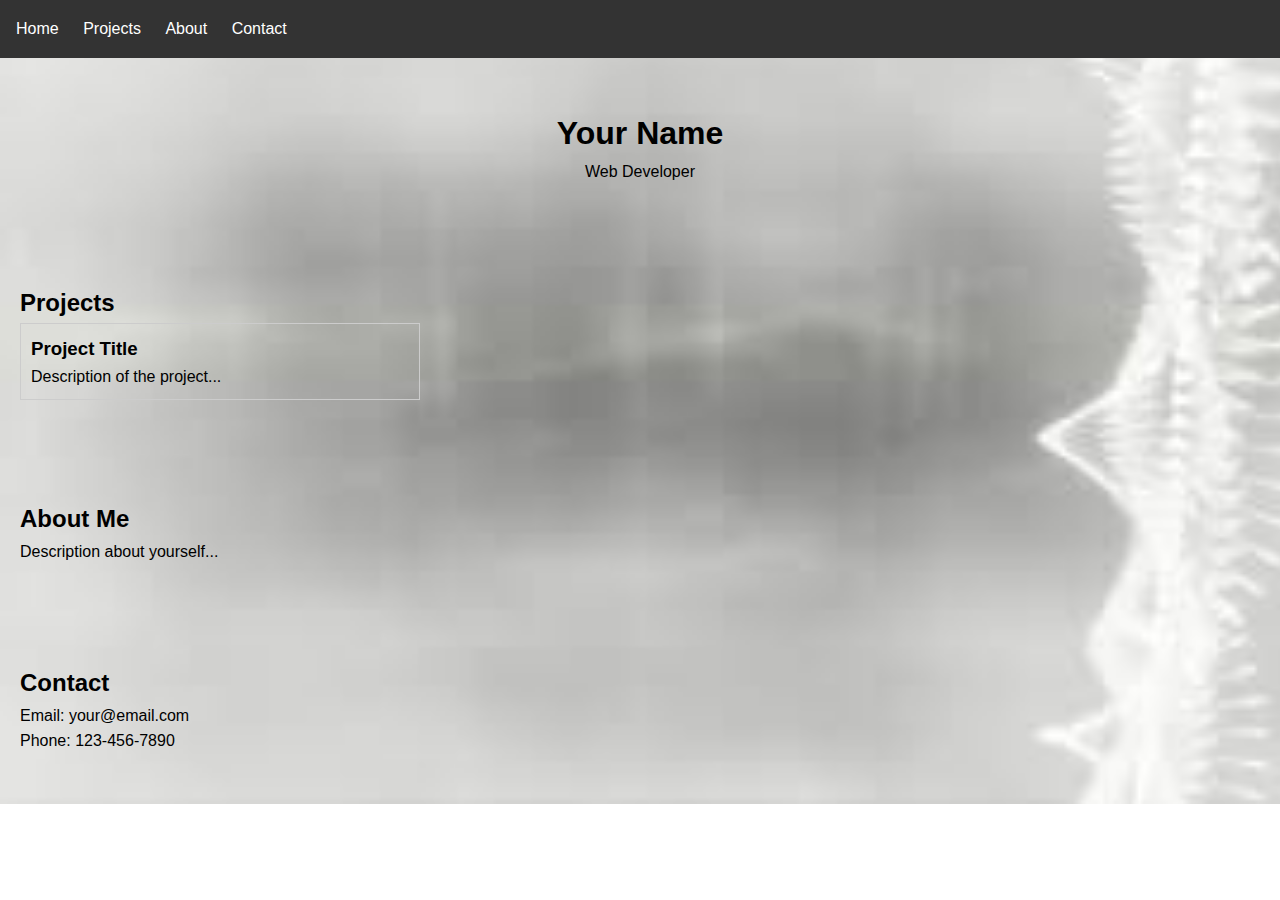
<file: Index.html>
<!DOCTYPE html>
<html lang="en">
<head>
  <meta charset="UTF-8">
  <meta name="viewport" content="width=device-width, initial-scale=1.0">
  <title>Portfolio</title>
  <link rel="stylesheet" href="styles.css">
</head>
<body>
  <header>
    <nav>
      <ul>
        <li><a href="#home">Home</a></li>
        <li><a href="#projects">Projects</a></li>
        <li><a href="#about">About</a></li>
        <li><a href="#contact">Contact</a></li>
      </ul>
    </nav>
  </header>

  <section id="home">
    <div class="intro">
      <h1>Your Name</h1>
      <p>Web Developer</p>
    </div>
  </section>

  <section id="projects">
    <h2>Projects</h2>
    <div class="projects-list">
      <!-- Project items go here -->
      <!-- Example: -->
      <div class="project">
        <h3>Project Title</h3>
        <p>Description of the project...</p>
      </div>
    </div>
  </section>

  <section id="about">
    <h2>About Me</h2>
    <p>Description about yourself...</p>
  </section>

  <section id="contact">
    <h2>Contact</h2>
    <p>Email: your@email.com</p>
    <p>Phone: 123-456-7890</p>
    <!-- Add more contact info or a contact form here -->
  </section>

  <script src="script.js"></script>
</body>
</html>
</file>
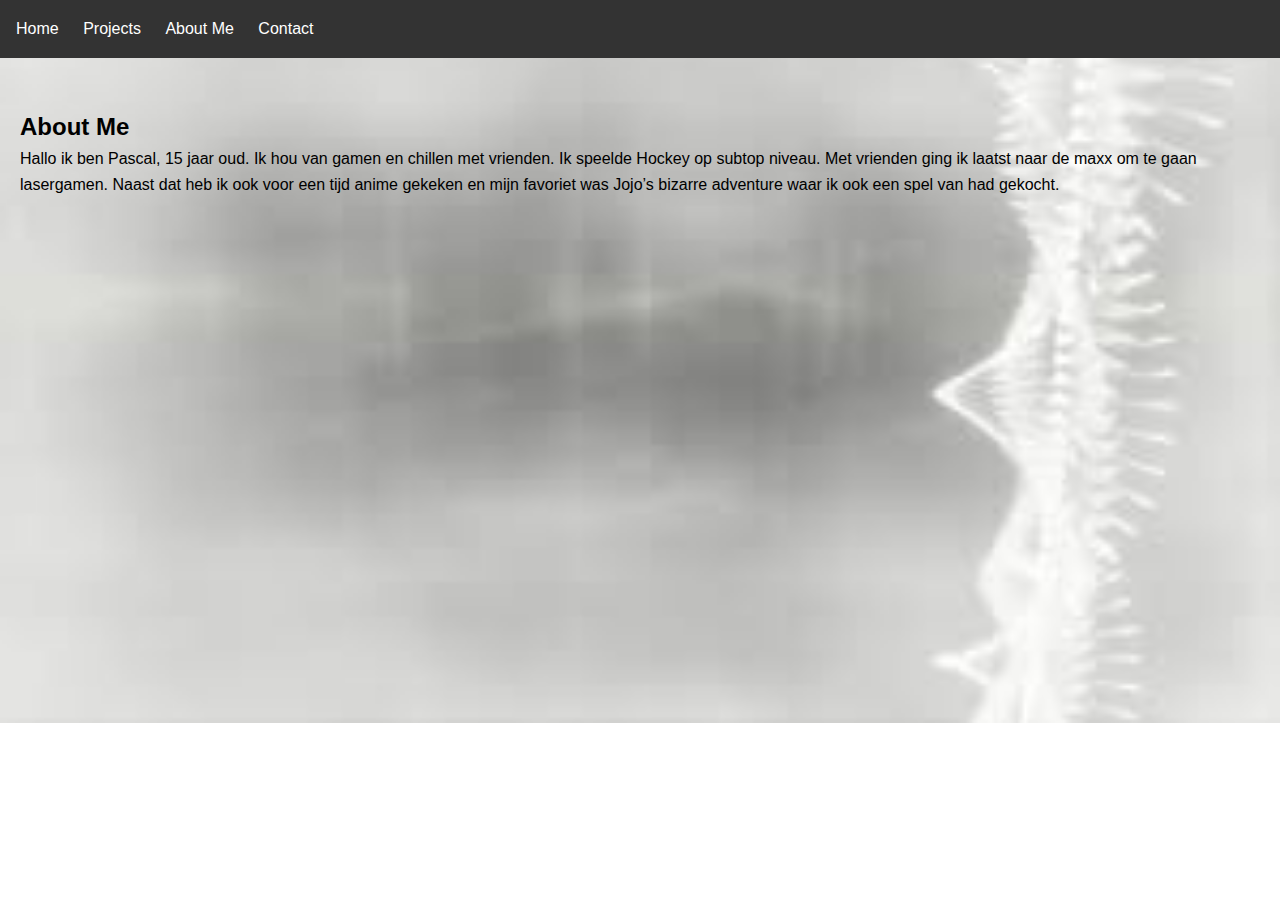
<file: aboutme.html>
<!DOCTYPE html>
<html lang="en">
<head>
  <meta charset="UTF-8">
  <meta name="viewport" content="width=device-width, initial-scale=1.0">
  <title>About Me</title>
  <link rel="stylesheet" href="styles.css">
</head>
<body>
  <header>
    <nav>
      <ul>
        <li><a href="index.html">Home</a></li>
        <li><a href="projects.html">Projects</a></li>
        <li><a href="aboutme.html">About Me</a></li>
        <li><a href="contact.html">Contact</a></li>
      </ul>
    </nav>
  </header>

  <section id="about-me">
    <h2>About Me</h2>
    <div class="bio">
      <p>Hallo ik ben Pascal, 15 jaar oud. Ik hou van gamen en chillen met vrienden. 
        Ik speelde Hockey op subtop niveau. Met vrienden ging ik laatst naar de maxx om te gaan lasergamen.
        Naast dat heb ik ook voor een tijd anime gekeken en mijn favoriet was Jojo’s bizarre adventure waar ik 
        ook een spel van had gekocht.</p>
    </div>
  </section>

  <script src="script.js"></script>
</body>
</html>
</file>
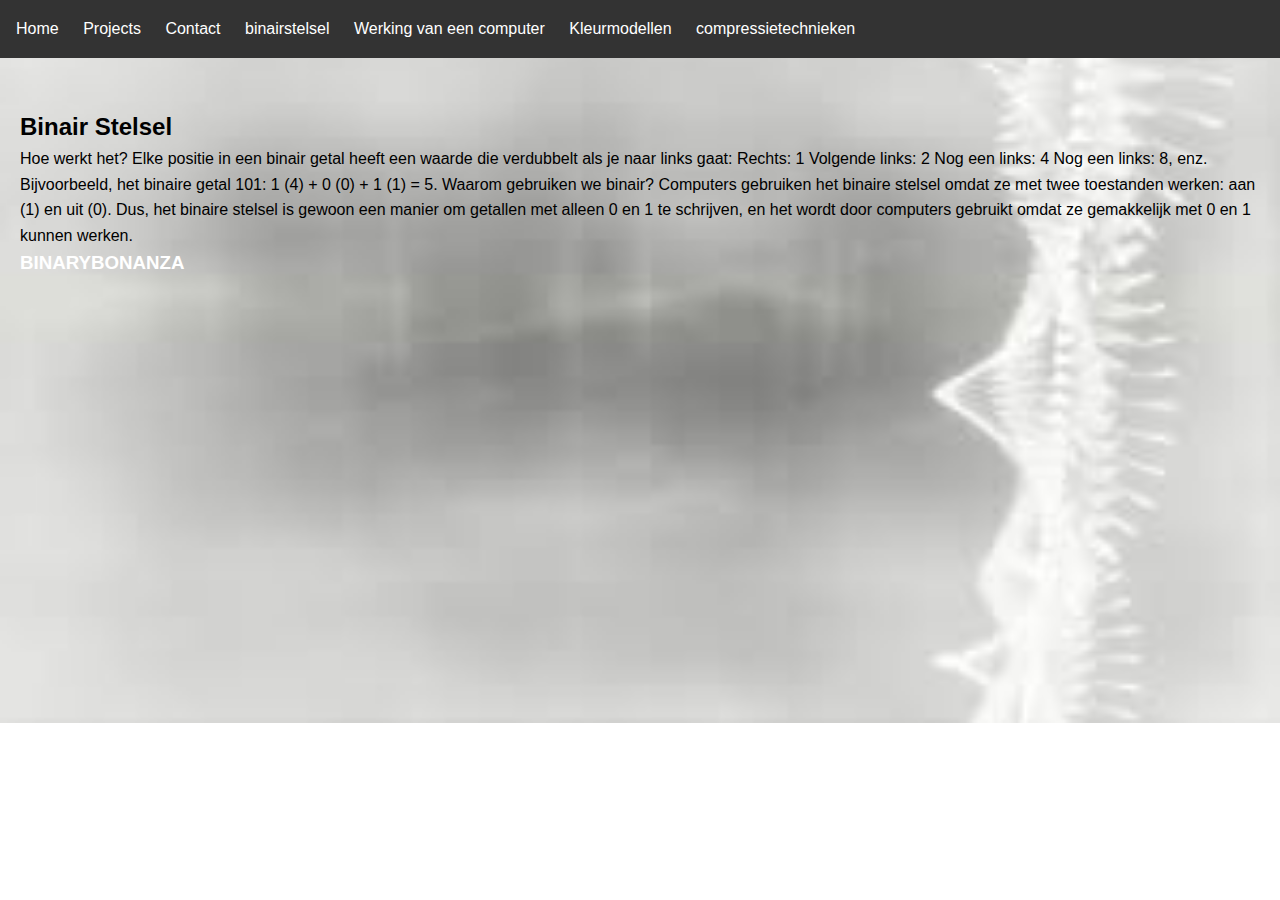
<file: binairstelsel.html>
<!DOCTYPE html>
<html lang="en">
<head>
  <meta charset="UTF-8">
  <meta name="viewport" content="width=device-width, initial-scale=1.0">
  <title>About</title>
  <link rel="stylesheet" href="styles.css">
</head>
<body>
  <header>
    <nav>
      <ul>
        <li><a href="index.html">Home</a></li>
        <li><a href="projects.html">Projects</a></li>
        <li><a href="contact.html">Contact</a></li>
         <li><a href="binairstelsel.html">binairstelsel</a></li>
         <li><a href="computer.html">Werking van een computer</a></li>
        <li><a href="kleurmodellen.html">Kleurmodellen</a></li>
           <li><a href="compressietechnieken.html">compressietechnieken</a></li>
      </ul>
    </nav>
  </header>

  <section id="about">
    <h2>Binair Stelsel</h2>
    <div class="bio">
      <p>Hoe werkt het?
Elke positie in een binair getal heeft een waarde die verdubbelt als je naar links gaat:

Rechts: 1
Volgende links: 2
Nog een links: 4
Nog een links: 8, enz.
Bijvoorbeeld, het binaire getal 101:

1 (4) + 0 (0) + 1 (1) = 5.
Waarom gebruiken we binair?
Computers gebruiken het binaire stelsel omdat ze met twee toestanden werken: aan (1) en uit (0).

Dus, het binaire stelsel is gewoon een manier om getallen met alleen 0 en 1 te schrijven, en het wordt door computers gebruikt omdat ze gemakkelijk met 0 en 1 kunnen werken.
    <h3><a href="https://games.penjee.com/binary-bonanza/">BINARYBONANZA</a></h3>
        




</p>
    </div>
  </section>

  <script src="script.js"></script>
</body>
</html>
</file>
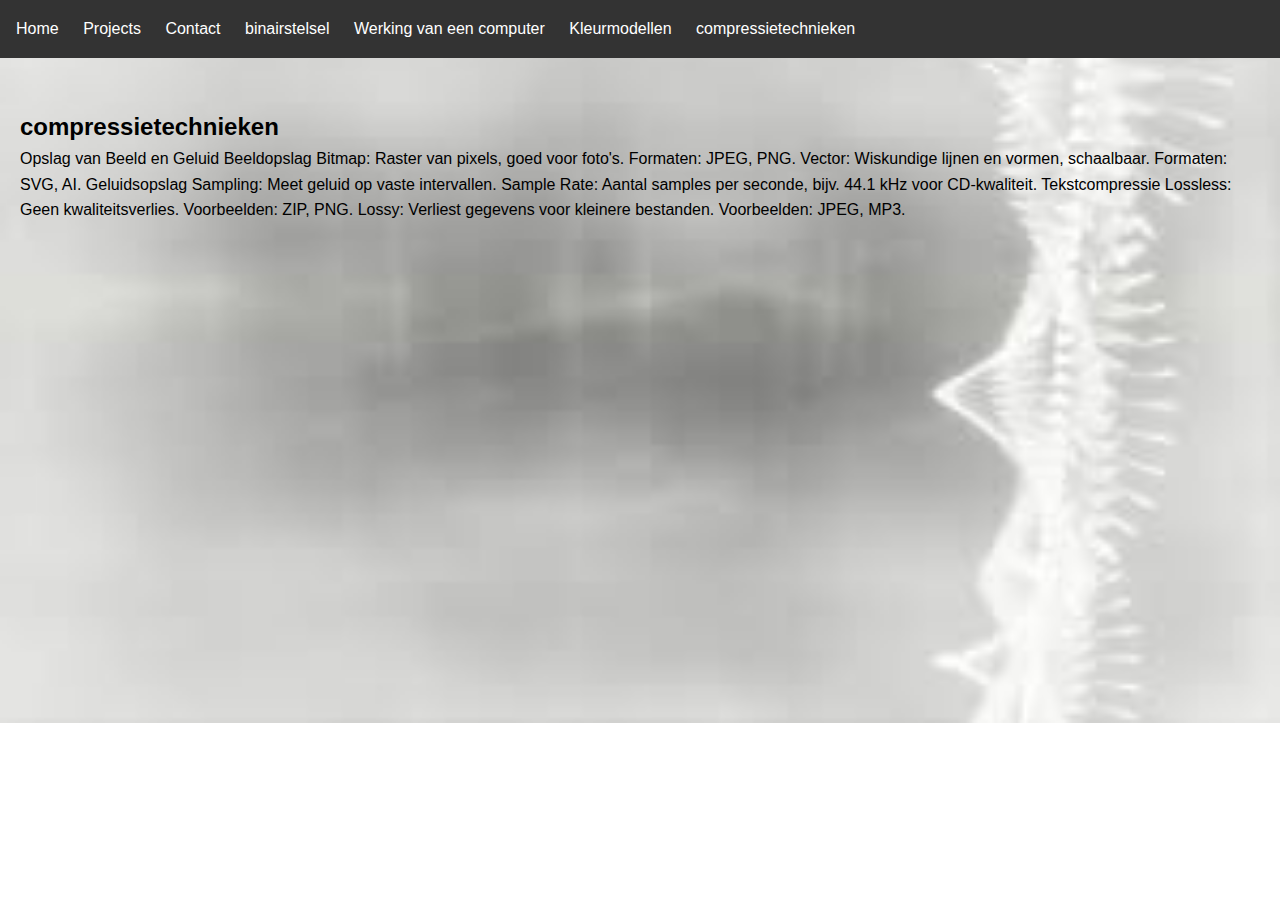
<file: compressietechnieken.html>
<!DOCTYPE html>
<html lang="en">
<head>
  <meta charset="UTF-8">
  <meta name="viewport" content="width=device-width, initial-scale=1.0">
  <title>compressietechnieken</title>
  <link rel="stylesheet" href="styles.css">
</head>
<body>
  <header>
    <nav>
      <ul>
        <li><a href="index.html">Home</a></li>
        <li><a href="projects.html">Projects</a></li>
        <li><a href="contact.html">Contact</a></li>
         <li><a href="binairstelsel.html">binairstelsel</a></li>
         <li><a href="computer.html">Werking van een computer</a></li>
        <li><a href="kleurmodellen.html">Kleurmodellen</a></li>
           <li><a href="compressietechnieken.html">compressietechnieken</a></li>
      </ul>
    </nav>
  </header>

  <section id="compressietechnieken">
    <h2>compressietechnieken</h2>
    <div class="bio">
      <p>
Opslag van Beeld en Geluid
Beeldopslag
Bitmap: Raster van pixels, goed voor foto's. Formaten: JPEG, PNG.
Vector: Wiskundige lijnen en vormen, schaalbaar. Formaten: SVG, AI.
Geluidsopslag
Sampling: Meet geluid op vaste intervallen.
Sample Rate: Aantal samples per seconde, bijv. 44.1 kHz voor CD-kwaliteit.
Tekstcompressie
Lossless: Geen kwaliteitsverlies. Voorbeelden: ZIP, PNG.
Lossy: Verliest gegevens voor kleinere bestanden. Voorbeelden: JPEG, MP3.
        


</p>
    </div>
  </section>

  <script src="script.js"></script>
</body>
</html>
</file>
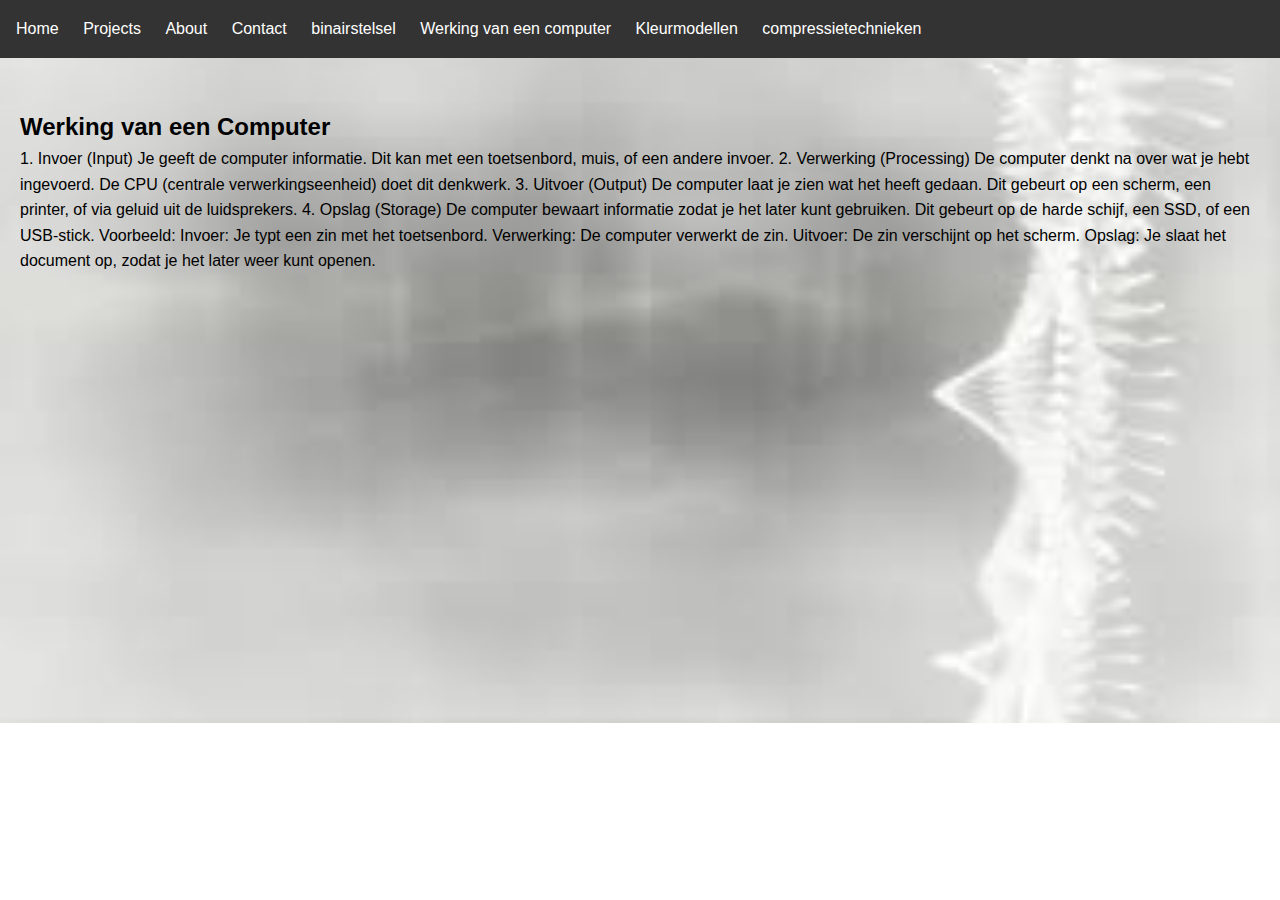
<file: computer.html>
<!DOCTYPE html>
<html lang="en">
<head>
  <meta charset="UTF-8">
  <meta name="viewport" content="width=device-width, initial-scale=1.0">
  <title>About</title>
  <link rel="stylesheet" href="styles.css">
</head>
<body>
  <header>
    <nav>
      <ul>
        <li><a href="index.html">Home</a></li>
        <li><a href="projects.html">Projects</a></li>
        <li><a href="about.html">About</a></li>
        <li><a href="contact.html">Contact</a></li>
                 <li><a href="binairstelsel.html">binairstelsel</a></li>
         <li><a href="computer.html">Werking van een computer</a></li>
        <li><a href="kleurmodellen.html">Kleurmodellen</a></li>
           <li><a href="compressietechnieken.html">compressietechnieken</a></li>

      </ul>
    </nav>
  </header>

  <section id="about">
    <h2>Werking van een Computer</h2>
    <div class="bio">
      <p>1. Invoer (Input)
Je geeft de computer informatie. Dit kan met een toetsenbord, muis, of een andere invoer.

2. Verwerking (Processing)
De computer denkt na over wat je hebt ingevoerd. De CPU (centrale verwerkingseenheid) doet dit denkwerk.

3. Uitvoer (Output)
De computer laat je zien wat het heeft gedaan. Dit gebeurt op een scherm, een printer, of via geluid uit de luidsprekers.

4. Opslag (Storage)
De computer bewaart informatie zodat je het later kunt gebruiken. Dit gebeurt op de harde schijf, een SSD, of een USB-stick.

Voorbeeld:
Invoer: Je typt een zin met het toetsenbord.
Verwerking: De computer verwerkt de zin.
Uitvoer: De zin verschijnt op het scherm.
Opslag: Je slaat het document op, zodat je het later weer kunt openen.</p>
    </div>
  </section>

  <script src="script.js"></script>
</body>
</html>
</file>
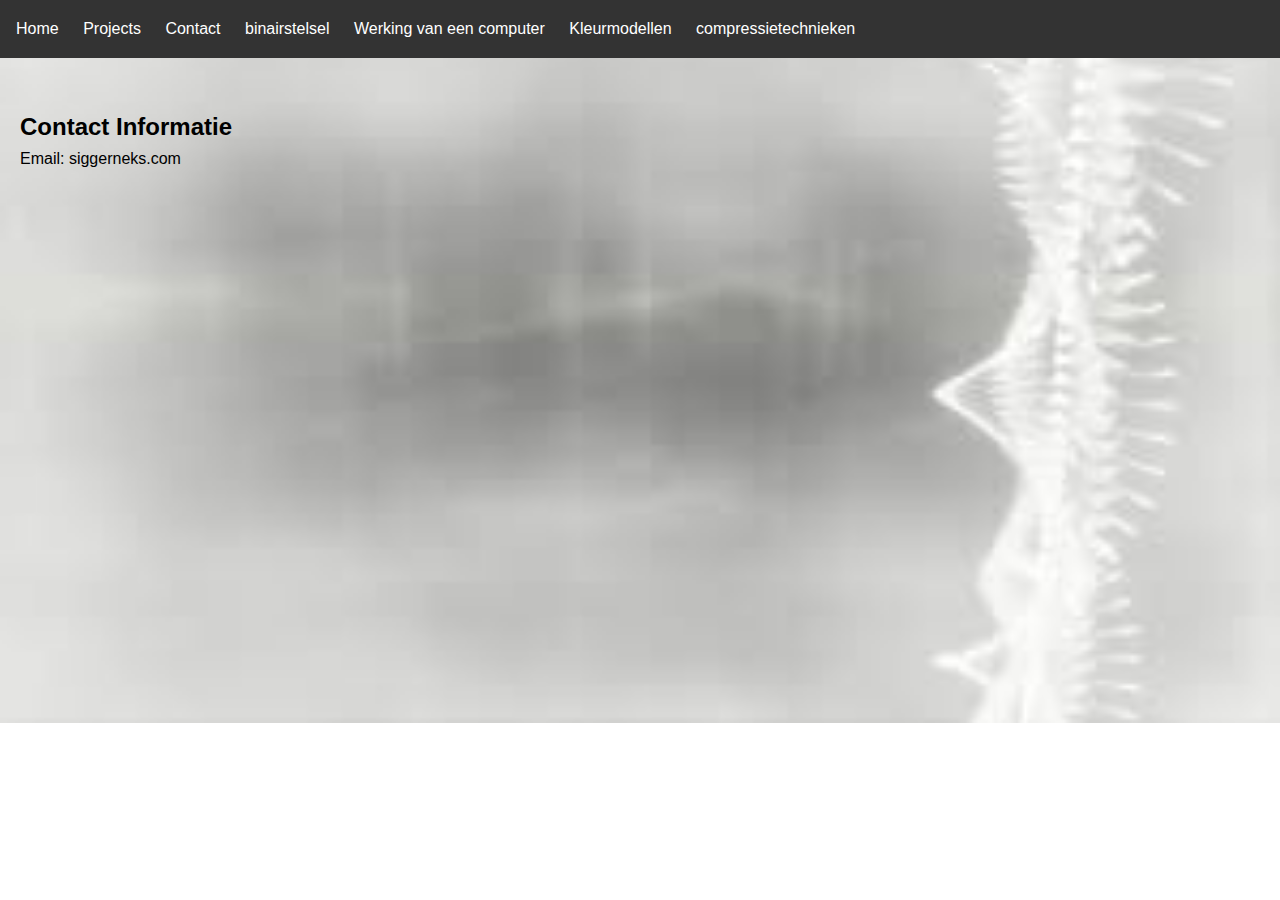
<file: contact.html>
<!DOCTYPE html>
<html lang="en">
<head>
  <meta charset="UTF-8">
  <meta name="viewport" content="width=device-width, initial-scale=1.0">
  <title>Contact</title>
  <link rel="stylesheet" href="styles.css">
</head>
<body>
  <header>
    <nav>
      <ul>
        <li><a href="index.html">Home</a></li>
        <li><a href="projects.html">Projects</a></li>
        <li><a href="contact.html">Contact</a></li>
        <li><a href="binairstelsel.html">binairstelsel</a></li>
        <li><a href="computer.html">Werking van een computer</a></li>
        <li><a href="kleurmodellen.html">Kleurmodellen</a></li>
        <li><a href="compressietechnieken.html">compressietechnieken</a></li>

      </ul>
    </nav>
  </header>

  <section id="contact-info">
    <h2>Contact Informatie</h2>
    <div class="contact-details">
      <p>Email: siggerneks.com</p>
    </div>
  </section>

  <script src="script.js"></script>
</body>
</html>
</file>
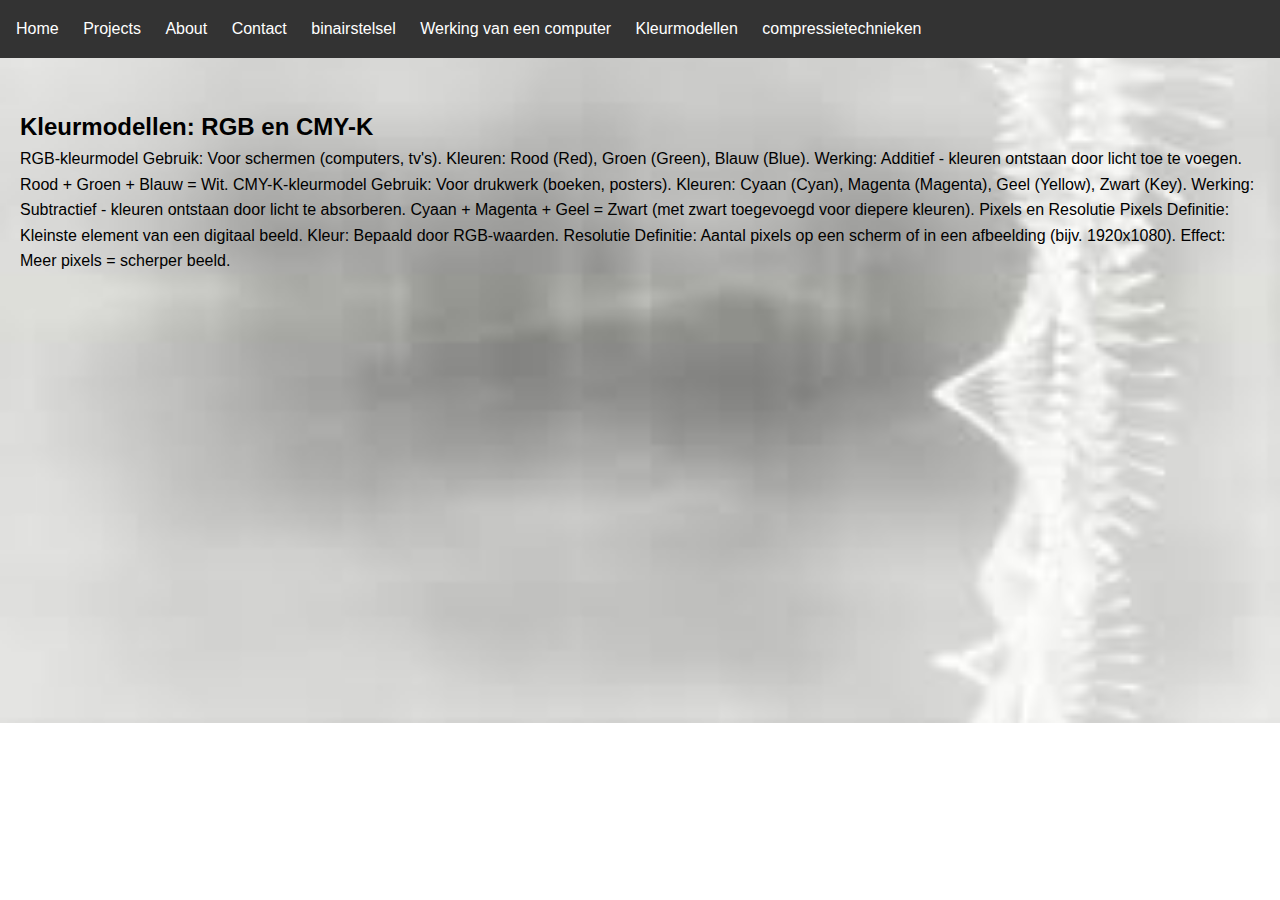
<file: kleurmodellen.html>
<!DOCTYPE html>
<html lang="en">
<head>
  <meta charset="UTF-8">
  <meta name="viewport" content="width=device-width, initial-scale=1.0">
  <title>Kleurmodellen</title>
  <link rel="stylesheet" href="styles.css">
</head>
<body>
  <header>
    <nav>
      <ul>
        <li><a href="index.html">Home</a></li>
        <li><a href="projects.html">Projects</a></li>
        <li><a href="about.html">About</a></li>
        <li><a href="contact.html">Contact</a></li>
                 <li><a href="binairstelsel.html">binairstelsel</a></li>
         <li><a href="computer.html">Werking van een computer</a></li>
        <li><a href="kleurmodellen.html">Kleurmodellen</a></li>
           <li><a href="compressietechnieken.html">compressietechnieken</a></li>

      </ul>
    </nav>
  </header>

  <section id="Kleurmodellen">
    <h2>Kleurmodellen: RGB en CMY-K</h2>
    <div class="bio">
      <p>RGB-kleurmodel
Gebruik: Voor schermen (computers, tv's).
Kleuren: Rood (Red), Groen (Green), Blauw (Blue).
Werking: Additief - kleuren ontstaan door licht toe te voegen. Rood + Groen + Blauw = Wit.
CMY-K-kleurmodel
Gebruik: Voor drukwerk (boeken, posters).
Kleuren: Cyaan (Cyan), Magenta (Magenta), Geel (Yellow), Zwart (Key).
Werking: Subtractief - kleuren ontstaan door licht te absorberen. Cyaan + Magenta + Geel = Zwart (met zwart toegevoegd voor diepere kleuren).
Pixels en Resolutie
Pixels
Definitie: Kleinste element van een digitaal beeld.
Kleur: Bepaald door RGB-waarden.
Resolutie
Definitie: Aantal pixels op een scherm of in een afbeelding (bijv. 1920x1080).
Effect: Meer pixels = scherper beeld.
        


</p>
    </div>
  </section>

  <script src="script.js"></script>
</body>
</html>
</file>
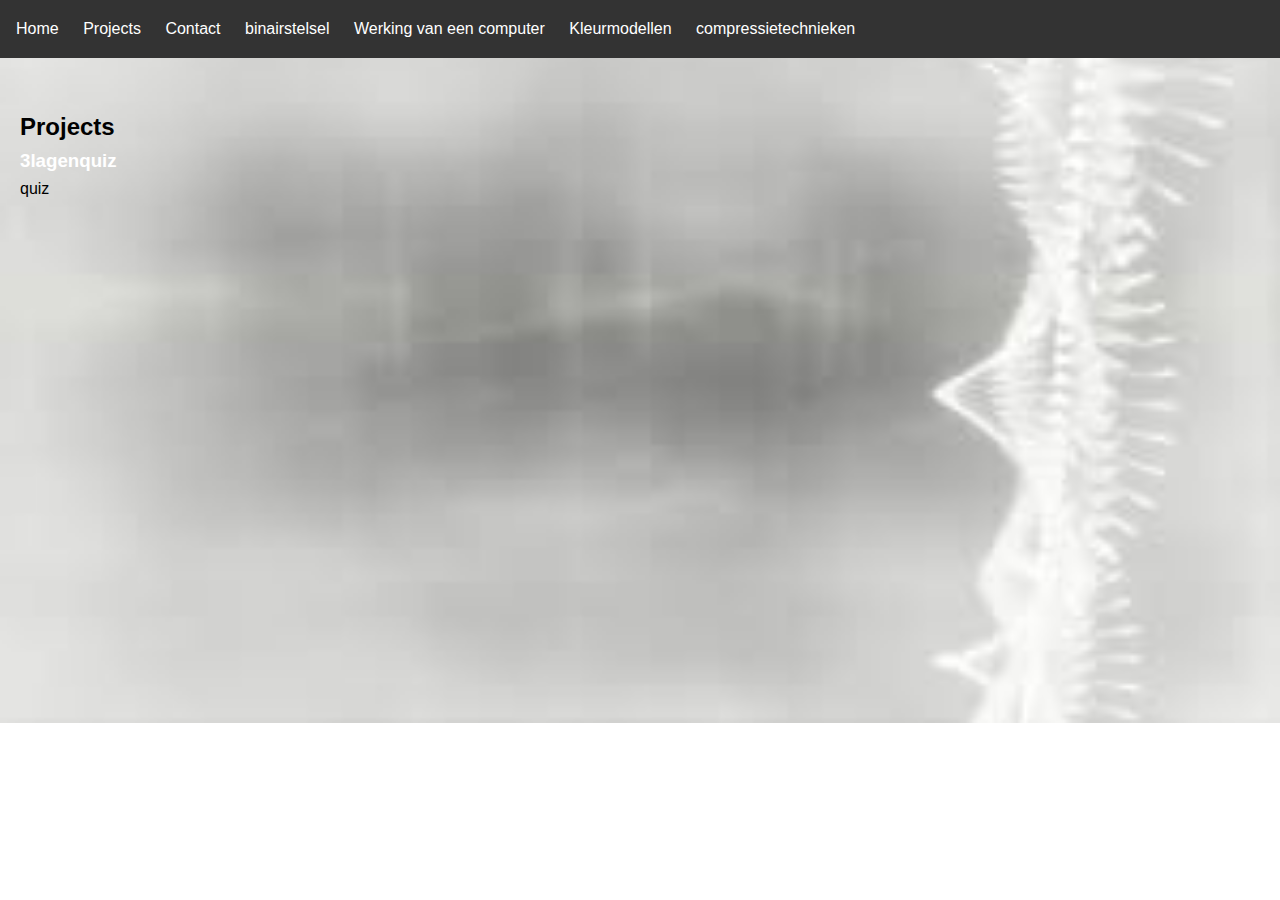
<file: projects.html>
<!-- onderstaande code is voor de projects pagina met een link naar een quiz en de links naar andere pagina -->
<!DOCTYPE html>
<html lang="en">
<head>
  <meta charset="UTF-8">
  <meta name="viewport" content="width=device-width, initial-scale=1.0">
  <title>Projects</title>
  <link rel="stylesheet" href="styles.css">
</head>
<body>
  <header>
    <nav>
      <ul>
        <li><a href="index.html">Home</a></li>
        <li><a href="projects.html">Projects</a></li>
        <li><a href="contact.html">Contact</a></li>
        <li><a href="binairstelsel.html">binairstelsel</a></li>
        <li><a href="computer.html">Werking van een computer</a></li>
        <li><a href="kleurmodellen.html">Kleurmodellen</a></li>
        <li><a href="compressietechnieken.html">compressietechnieken</a></li>

      </ul>
    </nav>
  </header>

  <section id="projects">
    <h2>Projects</h2>
    <div class="projects-list">
      <div class="projects">
         <h3><a href="https://bit.ly/3lagenquizinformatica">3lagenquiz</a></h3>
        <p> quiz </p>
      </div>
      <!-- Voeg hier meer projecten toe -->
    </div>
  </section>

  <script src="script.js"></script>
</body>
</html>
</file>
<file: styles.css>
/* de onderstaande code is voor de opmaak van de website */
* {
  margin: 0;
  padding: 0;
  box-sizing: border-box;
}

body {
  font-family: Arial, sans-serif;
  line-height: 1.6;
  /* Achtergrondafbeelding toevoegen */
  background-image: url('image57.jpg');
  background-size: cover;
  background-repeat: no-repeat;
}

header {
  background-color: #333;
  color: white;
  padding: 1rem;
}

nav ul {
  list-style: none;
}

nav ul li {
  display: inline;
  margin-right: 20px;
}

a {
  color: white;
  text-decoration: none;
}

section {
  padding: 50px 20px;
}

.intro {
  text-align: center;
}

.projects-list {
  display: grid;
  grid-template-columns: repeat(auto-fill, minmax(300px, 1fr));
  gap: 20px;
}

.project {
  border: 1px solid #ccc;
  padding: 10px;
}

/* Add more styles as needed */
</file>
